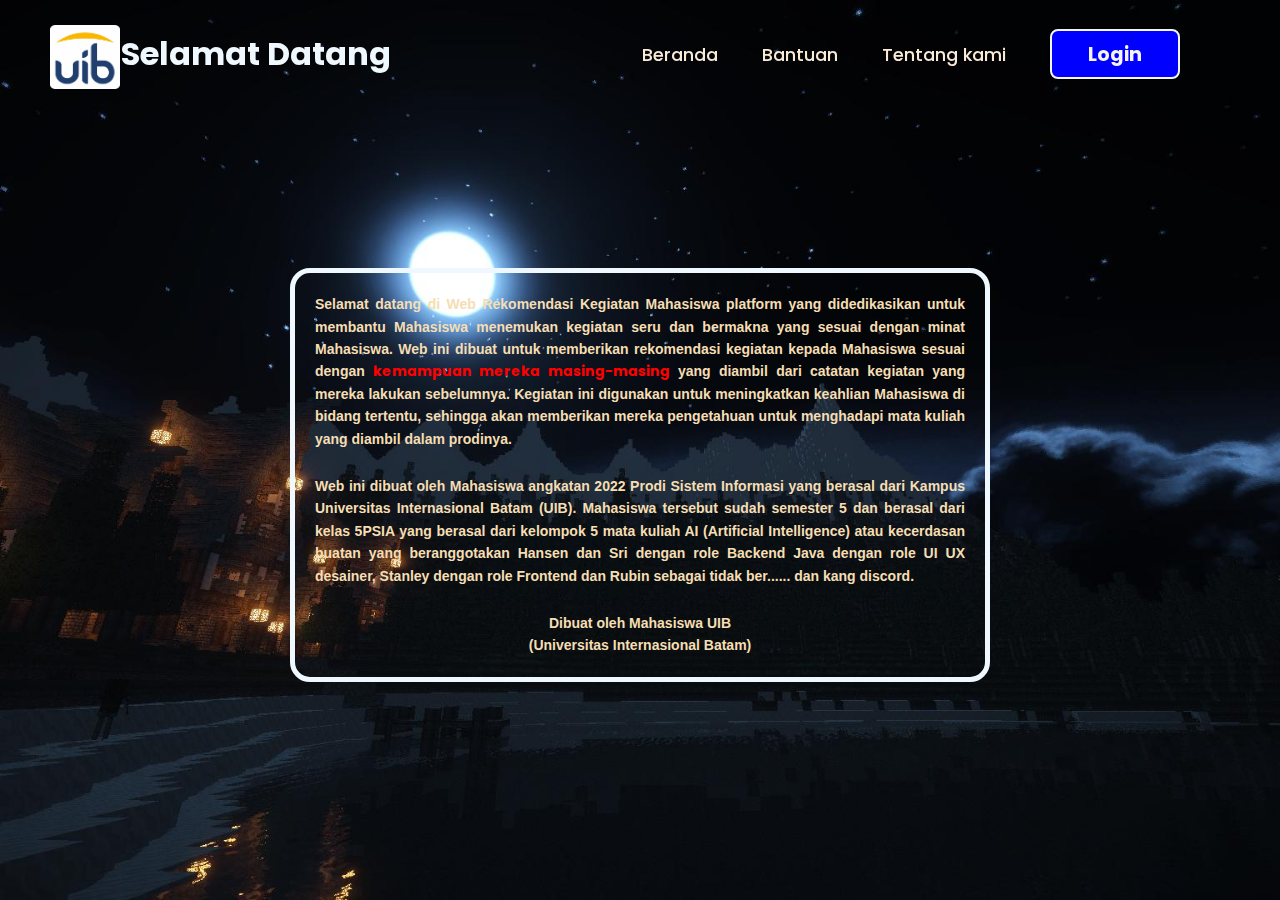
<file: 1.AboutLoginRegis.html>
<!DOCTYPE html>
<html lang="en">
<head>
  <meta charset="UTF-8">
  <meta name="viewport" content="width=device-width, initial-scale=1.0">
  <title>Tentang kami</title>
  <link rel="stylesheet" href="assets/css/LoginRegis.css">

</head>
<body>

  <header>
    <img src="assets/img/Logo-UIB-Putih.webp" alt="Logo UIB" class="logo-uib">
    <h2 class="Welcome">Selamat Datang</h2>
    <nav class="navigation">
        <a href="1.HomeLoginRegis.html">Beranda</a>
        <a href="1.HelpLoginRegis.html">Bantuan</a>
        <a href="1.AboutLoginRegis.html">Tentang kami</a>
        <button class="btnlogin-popup">Login</button>
    </nav>
  </header>

  <div class="aboutusLoginRegis">

    <p>
      Selamat datang di Web Rekomendasi Kegiatan Mahasiswa platform yang didedikasikan untuk membantu
      Mahasiswa menemukan kegiatan seru dan bermakna yang sesuai dengan minat Mahasiswa. Web ini dibuat
      untuk memberikan rekomendasi kegiatan kepada Mahasiswa sesuai dengan
      <span style="color: red;">kemampuan mereka masing-masing</span>
      yang diambil dari catatan kegiatan yang mereka lakukan sebelumnya. Kegiatan ini digunakan untuk
      meningkatkan keahlian Mahasiswa di bidang tertentu, sehingga akan memberikan mereka pengetahuan untuk
      menghadapi mata kuliah yang diambil dalam prodinya.
    </p>
<br>
    <p>
        Web ini dibuat oleh Mahasiswa angkatan 2022 Prodi Sistem Informasi yang berasal dari Kampus
        Universitas Internasional Batam (UIB). Mahasiswa tersebut sudah semester 5 dan berasal 
        dari kelas 5PSIA yang berasal dari kelompok 5 mata kuliah AI (Artificial Intelligence) atau 
        kecerdasan buatan yang beranggotakan Hansen dan Sri dengan role Backend 
        Java dengan role UI UX desainer, Stanley dengan role Frontend dan Rubin sebagai tidak ber...... 
        dan kang discord.
    </p>
<br>
    <p style="text-align: center;">
        Dibuat oleh Mahasiswa UIB<br>(Universitas Internasional Batam)
    </p>

    </div>

  </div>
  <script src="assets/js/LoginRegis.js"></script>
</body>
</html>
</file>
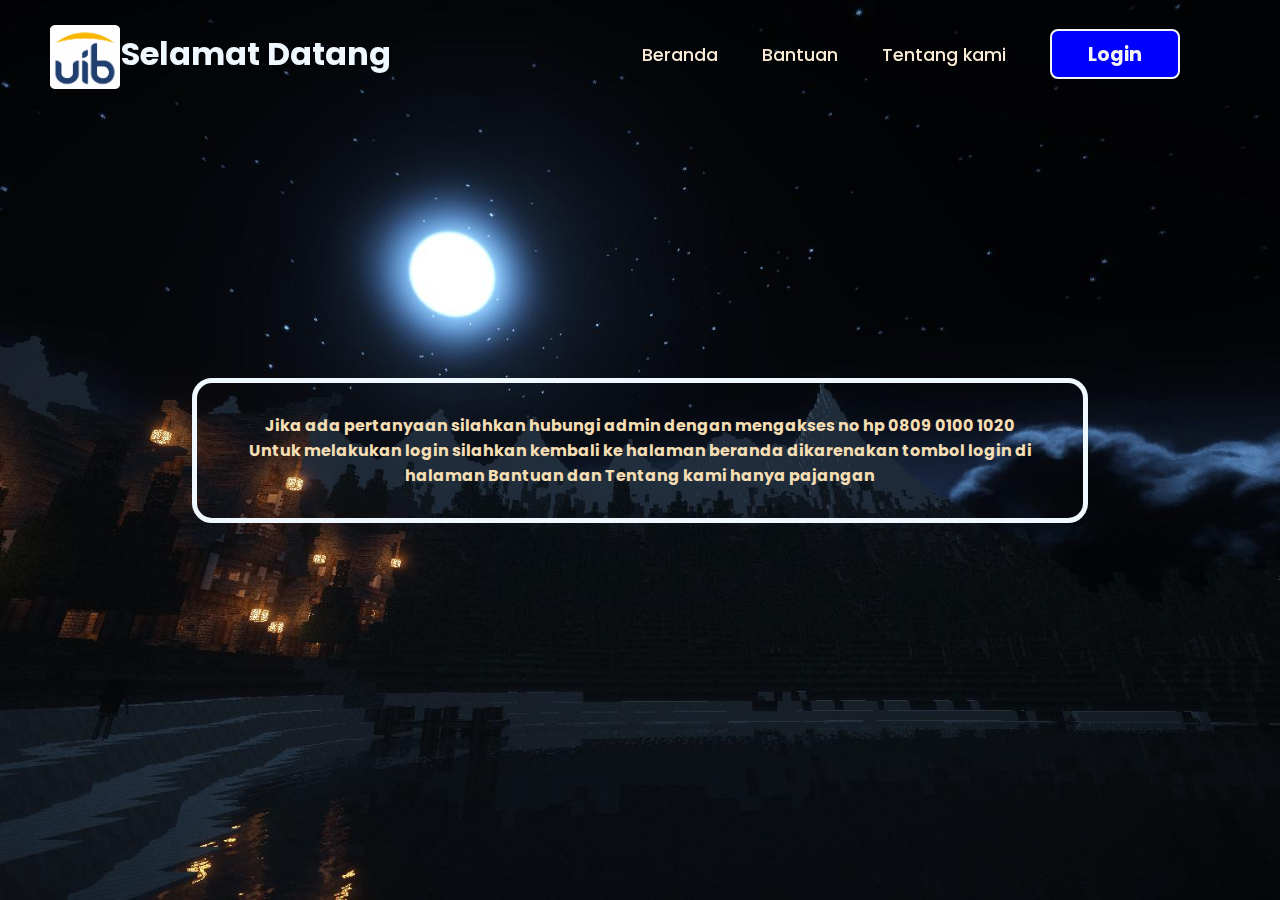
<file: 1.HelpLoginRegis.html>
<!DOCTYPE html>
<html lang="en">
<head>
  <meta charset="UTF-8">
  <meta name="viewport" content="width=device-width, initial-scale=1.0">
  <title>Bantuan</title>
  <link rel="stylesheet" href="assets/css/LoginRegis.css">

</head>
<body>

  <header>
    <img src="assets/img/Logo-UIB-Putih.webp" alt="Logo UIB" class="logo-uib">
    <h2 class="Welcome">Selamat Datang</h2>
    <nav class="navigation">
        <a href="1.HomeLoginRegis.html">Beranda</a>
        <a href="1.HelpLoginRegis.html">Bantuan</a>
        <a href="1.AboutLoginRegis.html">Tentang kami</a>
        <button class="btnlogin-popup">Login</button>
    </nav>
  </header>

  <div style="display:flex; flex-direction: column;">
    
    
    <div style="text-align:center;">
      <p style="
      margin: 150px auto; 
      width: 70%; 
      color: wheat; 
      font-weight: bold;
      border-style: outset;
      border: solid aliceblue;
      border-width: 5px;
      border-radius: 20px;
      padding: 30px;">Jika ada pertanyaan silahkan hubungi admin dengan mengakses no hp 0809 0100 1020
      <br> Untuk melakukan login silahkan kembali ke halaman beranda dikarenakan tombol login di halaman
      Bantuan dan Tentang kami hanya pajangan

        </p>
    </div>
  </div>

  
  <script src="assets/js/LoginRegis.js"></script>
</body>
</html>
</file>
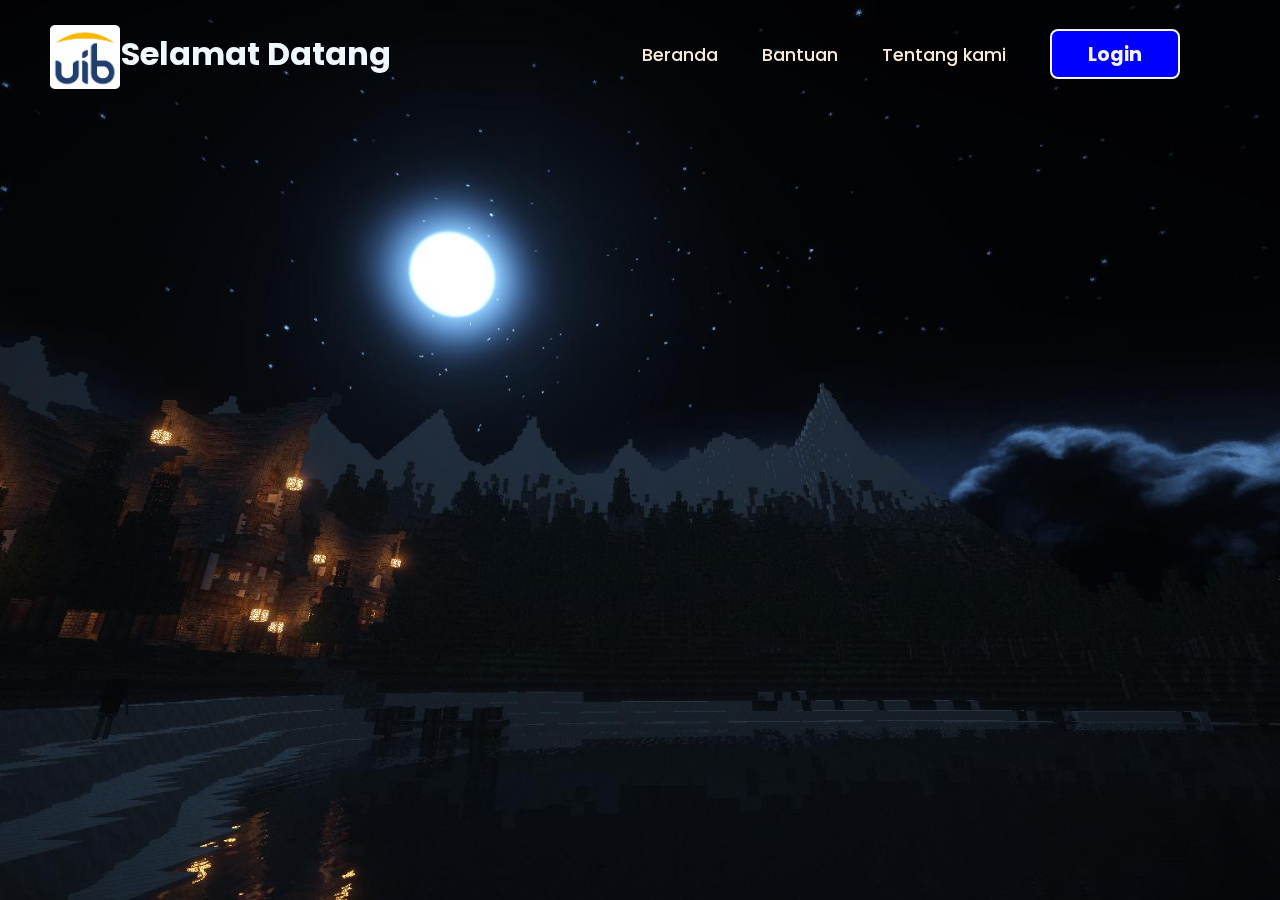
<file: 1.HomeLoginRegis.html>
<!DOCTYPE html>
<html lang="en">
<head>
  <meta charset="UTF-8">
  <meta name="viewport" content="width=device-width, initial-scale=1.0">
  <title>Beranda</title>
  <link rel="stylesheet" href="assets/css/LoginRegis.css">
  <link rel="stylesheet" href="https://cdnjs.cloudflare.com/ajax/libs/font-awesome/6.6.0/css/all.min.css" integrity="sha512-Kc323vGBEqzTmouAECnVceyQqyqdsSiqLQISBL29aUW4U/M7pSPA/gEUZQqv1cwx4OnYxTxve5UMg5GT6L4JJg==" crossorigin="anonymous" referrerpolicy="no-referrer" />

</head>
<body>

  <header>
    <img src="assets/img/Logo-UIB-Putih.webp" alt="Logo UIB" class="logo-uib">
    <h2 class="Welcome">Selamat Datang</h2>
    <nav class="navigation">
        <a href="1.HomeLoginRegis.html">Beranda</a>
        <a href="1.HelpLoginRegis.html">Bantuan</a>
        <a href="1.AboutLoginRegis.html">Tentang kami</a>
        <button class="btnlogin-popup">Login</button>
    </nav>
  </header>

  <div class="wrapper">
    <span class="icon-close">X</span>

    <div class="form-box login">
      <h2>Login</h2>
      <form action="#">
        <div class="input-box">
          <span class="icon"><i class="fa-regular fa-envelope"></i></span>   
          <input type="email" required>
          <label>Email</label>      
        </div>
        <div class="input-box">
          <span class="icon"><i class="fa-solid fa-lock"></i></span>   
          <input type="password" required>
          <label>Password</label>      
        </div>
        <div class="remember-forgot">
          <label><input type="checkbox">Remember me</label>
          <a href="#">Forget Password ?</a>
        </div>
        <button type="submit" class="btn">Login</button>
        <div class="login-register">
          <p>Dont have an account ?
            <a href="#" class="register-link">Register</a>
          </p>
        </div>
      </form>
    </div>

    <div class="form-box register">
      <h2>Register</h2>
      <form action="#">
        <div class="input-box">
          <span class="icon"><i class="fa-regular fa-user"></i></i></span>   
          <input type="text" required>
          <label>User Name</label>      
        </div>
        <div class="input-box">
          <span class="icon"><i class="fa-regular fa-envelope"></i></span>   
          <input type="email" required>
          <label>Email</label>      
        </div>
        <div class="input-box">
          <span class="icon"><i class="fa-solid fa-lock"></i></span>   
          <input type="password" required>
          <label>Password</label>      
        </div>
        <div class="remember-forgot">
          <label><input type="checkbox">Agree to the terms and conditions</label>
        </div>
        <button type="submit" class="btn">Register</button>
        <div class="login-register">
          <p>Already have an account ?
            <a href="#" class="login-link">Login</a>
          </p>
        </div>
      </form>
    </div>
  </div>
  
  <script src="assets/js/LoginRegis.js"></script>
</body>
</html>
</file>
<file: assets/css/LoginRegis.css>
@import url('https://fonts.googleapis.com/css2?family=Poppins:ital,wght@0,100;0,200;0,300;0,400;0,500;0,600;0,700;0,800;0,900;1,100;1,200;1,300;1,400;1,500;1,600;1,700;1,800;1,900&display=swap');

* {
   margin: 0;
   padding: 0;
   box-sizing: border-box;
   font-family: 'Poppins', sans-serif;
}

body{
    display: flex;
    justify-content: center;
    align-items: center;
    min-height: 100vh;
    background: url('../img/wp7930312-minecraft-night-wallpapers.jpg') no-repeat;
    background-size: cover;
    background-position: center;
}

header {
    position: fixed;
    top: 0;
    left: 0;
    width: 100%;
    padding: 20px 100px;
    display: flex;
    justify-content: space-between;
    align-items: center;
    z-index: 99;
}

.logo-uib {
    width: 70px;
    height: auto;
    margin-left: -50px;
    margin-top: 5px;
  }
  

.Welcome {
    font-size: 2em;
    color:aliceblue;
    user-select:none;
    margin: 0;
    padding-right: 210px;
}

.navigation a {
    position: relative;
    font-size: 1.1em;
    color: antiquewhite;
    text-decoration: none;
    font-weight: 500;
    margin-left: 40px;
}

.navigation a::after {
    content: '';
    position: absolute;
    left: 0;
    bottom: -6px;
    width: 100%;
    height: 3px;
    background: antiquewhite;
    border-radius: 5px;
    transform-origin: left;
    transform: scaleX(0);
    transition: transform .3s;
}

.navigation a:hover::after {
    transform-origin: right;
    transform: scaleX(1);
}

.navigation .btnlogin-popup {
    width: 130px;
    height: 50px;
    background: blue;
    border: 2px solid whitesmoke;
    outline:coral;
    border-radius: 8px;
    cursor:pointer;
    font-size: 1.2em;
    color:whitesmoke;
    font-weight: 500px;
    margin-left: 40px;
    font-weight: bold;
    transition: .5s;
}

.navigation .btnlogin-popup:hover {
    background:whitesmoke;
    color:black;
}

.form-box {
    color:aliceblue;
    display: flex ;
    flex-direction: column;
    align-items: center;
}

.wrapper {
    position: relative;
    top: 27px;
    width: 360px;
    height: 400px;
    background: transparent;
    border: 2px solid aliceblue;
    border-radius: 20px;
    backdrop-filter: blur(10px);
    box-shadow: 0 0 30px aliceblue(0, 0, 0, .5);
    display:flex;
    justify-content: center;
    align-items: center;
    overflow: hidden;
    transform: scale(0);
    transition: transform .5s ease, height .2s ease;
}

.wrapper.active-popup {
    transform: scale(1);
}

.wrapper.active {
    height: 465px;
}

.wrapper .form-box {
    width: 100%;
    padding: 20px;
}

.wrapper .form-box.login {
    transition: transform .18s ease;
    transform: translateX(0);
}

.wrapper.active .form-box.login {
    transition: none;
    transform: translateX(-400px);
}

.wrapper .active .form-box.login {
    transition: none;
    transform: translateY(-400px);
}

.wrapper .form-box.register {
    position:absolute;
    transition: none;
    transform: translateX(400px);
}

.wrapper.active .form-box.register {
    transition: transform .18s ease;
    transform: translateX(0);
}

.icon-close {
    position:absolute;
    top: 0;
    right: 0;
    width: 55px;
    height: 28px;
    background: aliceblue;
    color: black;
    display: flex;
    justify-content: center;
    align-items: center;
    border-bottom-left-radius: 20px;
    cursor:pointer;
}

.wrapper .form-box {
    width: 100%;
    padding: 12px;
    margin-top: 10%;
}

.form-box .h2 {
    font-size: large;
    color: aliceblue;
    text-align: center;
}

.input-box {
    position: relative;
    width: 100%;
    height: 50px;
    border-bottom: 2px solid aliceblue;
    margin: 30px 0;
}

.input-box label {
    position: absolute;
    top: 45%;
    left: 5px;
    transform: translateY(-50);
    font-size: 1em;
    color: aliceblue;
    font-weight: 500;
    pointer-events: none;
    transition: .5s;
}

.input-box input:focus~label,
.input-box input:valid~label {
    top: -12px;
}

.input-box input {
    width: 100%;
    height: 100%;
    background: transparent;
    border: none;
    outline: none;
    font-size: 1em;
    color: aliceblue;
    font-weight: 600;
    padding: 0 35px 0 5px;
}

.input-box .icon {
    position: absolute;
    right: 8px;
    font-size: 1.2em;
    color: aliceblue;
    line-height: 57px;
}

.remember-forgot {
    font-size: .9em;
    color: aliceblue;
    font-weight: 500;
    margin: -15px 0 15px;
    display: flex;
    justify-content: space-between;
}

.remember-forgot a {
    color:aquamarine;
    text-decoration: none;
}

.remember-forgot a:hover {
    text-decoration: underline;
}

.btn {
    width: 100%;
    height: 45px;
    background: blue;
    border: 1px solid aliceblue;
    outline: none;
    border-radius: 5px;
    cursor: pointer;
    font-size: 1em;
    color: aliceblue;
    font-weight: 500;
}

.login-register {
    font-size: .9em;
    color: aliceblue;
    font-weight: 500;
    text-align: center;
    margin: 25px 0 10px;
}

.login-register a {
    color: aquamarine;
    text-decoration: none;
}

.login-register a:hover {
    text-decoration: underline;
}

.aboutusLoginRegis {
    max-width: 700px;
    max-height: 700px;
    position: relative;
    top: 25px;
    border: 5px solid aliceblue; 
    border-radius: 20px; 
    padding: 20px; 
    margin: 0 auto;
    color: wheat;
    text-align: center;
}

.aboutusLoginRegis p {
    font-weight:700;
    font-size: 14px;
    font-family: Arial, sans-serif; 
    line-height: 1.6; 
    text-align: justify;
}
</file>
